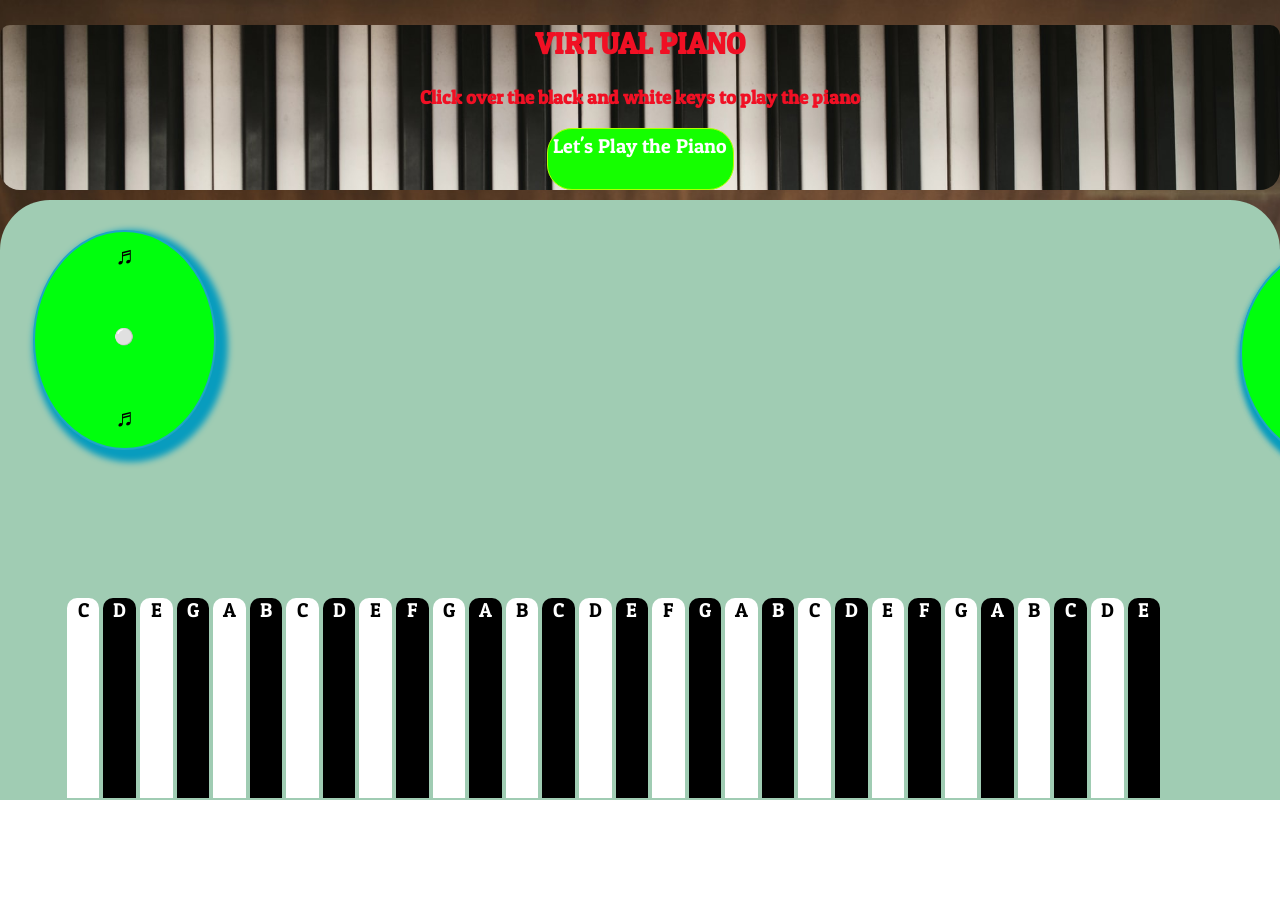
<file: index.html>
<!DOCTYPE html>
<html lang="en">
  <head>
    <meta charset="UTF-8" />
    <meta http-equiv="X-UA-Compatible" content="IE=edge" />
    <meta name="viewport" content="width=device-width, initial-scale=1.0" />
    <title>Virtual Piano</title>
    <link rel="preconnect" href="https://fonts.gstatic.com" />
    <link
      href="https://fonts.googleapis.com/css2?family=Patua+One&display=swap"
      rel="stylesheet"
    />
    <link rel="stylesheet" href="style.css" />
  </head>

  <body>
    <audio src="/music/a.wav" id="a_aud" preload="auto"></audio>
    <audio src="/music/b.wav" id="b_aud" preload="auto"></audio>
    <audio src="/music/Bb.wav" id="Bb_aud" preload="auto"></audio>
    <audio src="/music/c.wav" id="c_aud" preload="auto"></audio>
    <audio src="/music/Cb.wav" id="Cb_aud" preload="auto"></audio>
    <audio src="/music/d.wav" id="d_aud" preload="auto"></audio>
    <audio src="/music/e.wav" id="e_aud" preload="auto"></audio>
    <audio src="/music/Eb.wav" id="Eb_aud" preload="auto"></audio>
    <audio src="/music/f.wav" id="f_aud" preload="auto"></audio>
    <audio src="/music/Fb.wav" id="Fb_aud" preload="auto"></audio>
    <audio src="/music/g.wav" id="g_aud" preload="auto"></audio>
    <audio src="/music/Gb.wav" id="Gb_aud" preload="auto"></audio>
    <header>
      
      <h2 style="font-size: 30px">VIRTUAL PIANO</h2>
      <h3>Click over the black and white keys to play the piano</h3>
      <div class="box" id="box">Let's Play the Piano</div>
      <audio src="LETS_GO.mp3" preload="auto" id="go"></audio>
    </header>
    <div class="container">
      <div class="rbox">
        <span style="font-size: 25px">&#9836;</span><br /><br /><br />
        <p><span style="font-size: 16px">&#9898;</span></p>
        <p><br /><br /><span style="font-size: 25px">&#9836;</span></p>
      </div>
      <div class="divbox" id="box-1">C</div>
      <div class="divbox" id="box-2">D</div>
      <div class="divbox" id="box-3">E</div>
      <div class="divbox" id="box-4">G</div>
      <div class="divbox" id="box-5">A</div>
      <div class="divbox" id="box-6">B</div>
      <div class="divbox" id="box-7">C</div>
      <div class="divbox" id="box-8">D</div>
      <div class="divbox" id="box-9">E</div>
      <div class="divbox" id="box-10">F</div>
      <div class="divbox" id="box-11">G</div>
      <div class="divbox" id="box-12">A</div>
      <div class="divbox" id="box-13">B</div>
      <div class="divbox" id="box-14">C</div>
      <div class="divbox" id="box-15">D</div>
      <div class="divbox" id="box-16">E</div>
      <div class="divbox" id="box-17">F</div>
      <div class="divbox" id="box-18">G</div>
      <div class="divbox" id="box-19">A</div>
      <div class="divbox" id="box-20">B</div>
      <div class="divbox" id="box-21">C</div>
      <div class="divbox" id="box-22">D</div>
      <div class="divbox" id="box-23">E</div>
      <div class="divbox" id="box-24">F</div>
      <div class="divbox" id="box-25">G</div>
      <div class="divbox" id="box-26">A</div>
      <div class="divbox" id="box-27">B</div>
      <div class="divbox" id="box-28">C</div>
      <div class="divbox" id="box-29">D</div>
      <div class="divbox" id="box-30">E</div>
      <div id="rbox1" class="rbox">
        <p></p>
        <br /><br /><br />
        <p><span style="font-size: 16px">&#9898;</span></p>
      </div>
      <div class="rbox" id="rbox1">
        <span style="font-size: 25px">&#9836;</span><br /><br /><br />
        <p><span style="font-size: 16px">&#9898;</span></p>
        <p><br /><br /><span style="font-size: 25px">&#9836;</span></p>
      </div>
    </div>
    <script src="https://code.jquery.com/jquery-2.1.4.min.js"></script>
  </body>
</html>
</file>
<file: style.css>
body {
  margin: 0;
  font-family: "Patua One", cursive;
  background: url(piano.jpg) no-repeat center center/cover;
}

header {
  text-align: center;
  border-radius: 10px 10px 20px 20px;
  position: relative;
  top: 0;
  left: 0;
  background: url(piano.jpg) no-repeat center center/cover;
}

.container {
  height: 600px;
  border-radius: 50px 50px 0px 0px;
  background-color: #a0ccb3;
  display: flex;
  align-items: flex-end;
  /*  This is the powerfull property which brings all the items to end of the container which depends on the height  */
}

.box {
  font-size: 20px;
  text-align: center;
  padding: 5px;
  border: 1px solid rgb(179, 255, 0);
  border-radius: 25px;
  margin: auto;
  margin-bottom: 10px;
  display: block;
  width: 175px;
  height: 50px;
  background-color: rgb(21, 255, 0);
  /* transition: width 0.5s; */
  transition: width 0.5s, height 0.2s;
  color: white;
  cursor: pointer;
}

.box:hover {
  width: 250px;
  height: 60px;
  border-radius: 30px;
  font-size: 30px;
}

.divbox {
  font-size: 20px;
  border-radius: 10px 10px 0px 0px;
  height: 200px;
  width: 80px;
  background-color: rgb(255, 249, 244);
  margin: 2px;
  transition: height 0.2s;
  cursor: pointer;
}

.divbox:hover {
  height: 550px;
}

#box-1 {
  position: relative;
  left: -118px;
  text-align: center;
  color: rgb(0, 0, 0);
  background-color: white;
  transition-timing-function: linear;
}

#box-2 {
  position: relative;
  left: -118px;
  text-align: center;
  color: white;
  background-color: black;
  transition-timing-function: ease;
}

#box-3 {
  position: relative;
  left: -118px;
  text-align: center;
  color: rgb(0, 0, 0);
  background-color: white;
  transition-timing-function: ease-in;
}

#box-4 {
  position: relative;
  left: -118px;
  text-align: center;
  color: white;
  background-color: black;
  transition-timing-function: ease-out;
}

#box-5 {
  position: relative;
  left: -118px;
  text-align: center;
  color: rgb(0, 0, 0);
  background-color: white;
  transition-timing-function: ease-in-out;
}

#box-6,
#box-8,
#box-10,
#box-12,
#box-14,
#box-16,
#box-18,
#box-20,
#box-22,
#box-24,
#box-26,
#box-28,
#box-30 {
  position: relative;
  left: -118px;
  color: white;
  background-color: black;
  text-align: center;
  font-style: bold;
  transition-timing-function: ease-in-out;
}

#box-7,
#box-9,
#box-11,
#box-13,
#box-15,
#box-17,
#box-19,
#box-21,
#box-23,
#box-25,
#box-27,
#box-29 {
  position: relative;
  left: -118px;
  color: black;
  background-color: white;
  text-align: center;
  font-style: bold;
  transition-timing-function: ease-in-out;
}

h2,
h3 {
  color: rgb(240 16 36);
}

.rbox {
  padding: 8px;
  text-align: center;
  width: 400px;
  height: 200px;
  border: 2px solid #1fa6c5;
  border-radius: 50%;
  position: relative;
  box-shadow: 6px 6px 6px 6px rgb(8 156 190);
  top: -350px;
  left: 33px;
  background-color: rgb(0, 255, 13);
  transition: width 2s, height 2s, transform, 5s;
  /* Animation */
  animation-name: anime;
  animation-duration: 10s;
  animation-iteration-count: infinite;
  animation-timing-function: linear;
  animation-fill-mode: backwards;
}

@keyframes anime {
  from {
    transform: rotate(-360deg);
  }
  to {
    transform: rotate(360deg);
  }
  0% {
    background-color: rgb(236, 233, 40);
  }
  20% {
    background-color: rgba(0, 238, 255, 0.664);
  }
  32% {
    background-color: rgb(255, 0, 106);
  }
  50% {
    background-color: rgb(0, 255, 0);
  }
  58% {
    background-color: rgb(155, 12, 155);
  }
  70% {
    background-color: rgb(147, 47, 219);
  }
  78% {
    background-color: rgb(197, 172, 31);
  }
  100% {
    background-color: rgb(168, 5, 5);
  }
}
#rbox1 {
  position: absolute;
  top: 239px;
  left: 1240px;
  width: 204px;
  height: 209px;
  border-radius: 50%;
}
</file>
